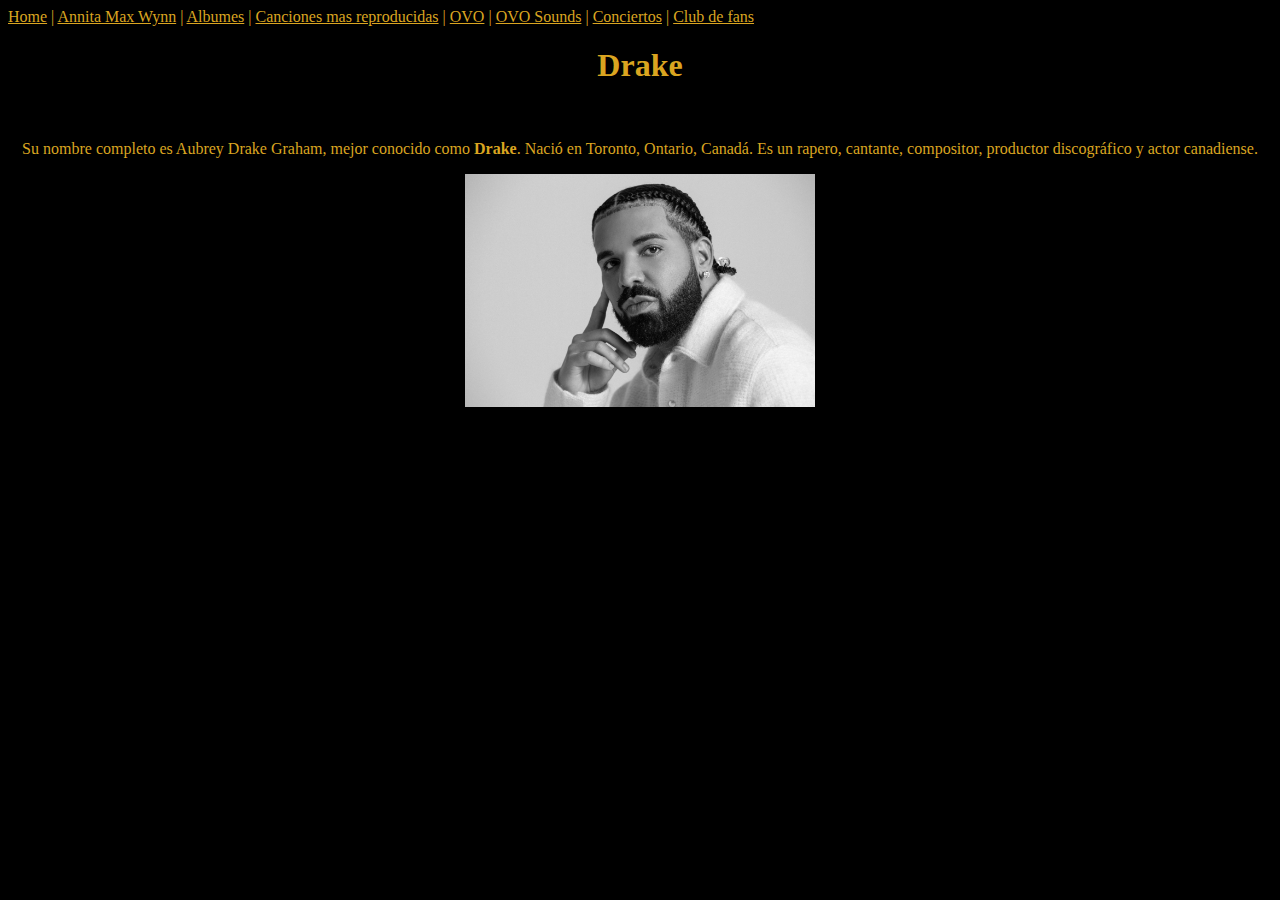
<file: src/main/resources/static/index.html>
<!DOCTYPE html>
<!--
Click nbfs://nbhost/SystemFileSystem/Templates/Licenses/license-default.txt to change this license
Click nbfs://nbhost/SystemFileSystem/Templates/Other/html.html to edit this template
-->
<html>
    <head>
        <title>Tienda en línea</title>
        <meta charset="UTF-8">
        <meta name="viewport" content="width=device-width, initial-scale=1.0">
    </head>
    <body style="background-color:#000000;">
        <a href="index.html" style="text-align: center; color:goldenrod">Home</a>
        <a style="text-align: center; color:goldenrod">|</a>
        <a href="AnnitaMaxWynn.html" style="text-align: center; color:goldenrod">Annita Max Wynn</a>
        <a style="text-align: center; color:goldenrod">|</a>
        <a href="Albumes.html" style="text-align: center; color:goldenrod">Albumes</a>
        <a style="text-align: center; color:goldenrod">|</a>
        <a href="CancionesMR.html" style="text-align: center; color:goldenrod">Canciones mas reproducidas</a>
        <a style="text-align: center; color:goldenrod">|</a>
        <a href="Ovo.html" style="text-align: center; color:goldenrod">OVO</a>
        <a style="text-align: center; color:goldenrod">|</a>
        <a href="OVOs.html" style="text-align: center; color:goldenrod">OVO Sounds</a>
        <a style="text-align: center; color:goldenrod">|</a>
        <a href="concierto.html" style="text-align: center; color:goldenrod">Conciertos</a>
        <a style="text-align: center; color:goldenrod">|</a>
        <a href="formulario.html" style="text-align: center; color:goldenrod">Club de fans</a>
        <div>
            <h1 style="text-align: center; color:goldenrod">Drake</h1>
            <p>Bienvenido a la página de la tienda en línea...</p>
        </div>
        <p style="text-align: center; color:goldenrod">
            Su nombre completo es Aubrey Drake Graham, mejor conocido como <b>Drake</b>. Nació en Toronto, Ontario, Canadá. Es un rapero, cantante, compositor, productor discográfico y actor canadiense. 
        </p>
    <center><img src="img/drake.jpg" width="350" alt="Drake"/></center>

    <p>Última línea
    </p>    
</body>
</html>
</file>
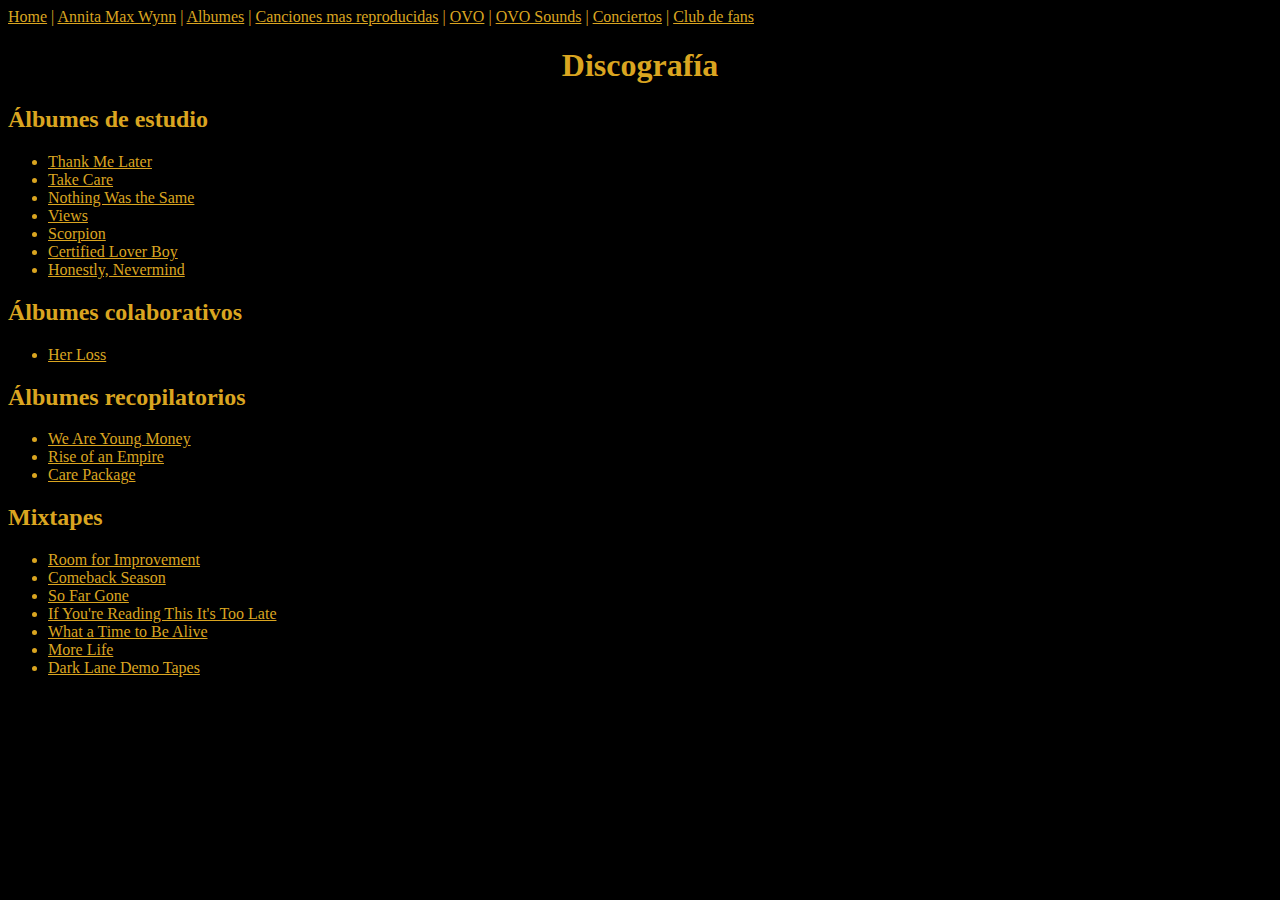
<file: src/main/resources/static/Albumes.html>
<!DOCTYPE html>
<!--
Click nbfs://nbhost/SystemFileSystem/Templates/Licenses/license-default.txt to change this license
Click nbfs://nbhost/SystemFileSystem/Templates/Other/html.html to edit this template
-->
<html>
    <head>
        <title>TODO supply a title</title>
        <meta charset="UTF-8">
    </head>
    <body style="background-color:#000000">
        <a href="index.html" style="text-align: center; color:goldenrod">Home</a>
        <a style="text-align: center; color:goldenrod">|</a>
        <a href="AnnitaMaxWynn.html" style="text-align: center; color:goldenrod">Annita Max Wynn</a>
        <a style="text-align: center; color:goldenrod">|</a>
        <a href="Albumes.html" style="text-align: center; color:goldenrod">Albumes</a>
        <a style="text-align: center; color:goldenrod">|</a>
        <a href="CancionesMR.html" style="text-align: center; color:goldenrod">Canciones mas reproducidas</a>
        <a style="text-align: center; color:goldenrod">|</a>
        <a href="Ovo.html" style="text-align: center; color:goldenrod">OVO</a>
        <a style="text-align: center; color:goldenrod">|</a>
        <a href="OVOs.html" style="text-align: center; color:goldenrod">OVO Sounds</a>
        <a style="text-align: center; color:goldenrod">|</a>
        <a href="concierto.html" style="text-align: center; color:goldenrod">Conciertos</a>
        <a style="text-align: center; color:goldenrod">|</a>
        <a href="formulario.html" style="text-align: center; color:goldenrod">Club de fans</a>
        <h1 style="text-align: center; color:goldenrod">Discografía</h1>
        <H2 style="color:goldenrod">Álbumes de estudio</H2>
        <ul style="color:goldenrod">
            <li><A HREF="https://youtu.be/6Bsee5vaBos?list=OLAK5uy_lXb_3Mkv2W6ZC_-9IS_q3uaszvu6acZF0.html" style="color:goldenrod;">Thank Me Later</A></li>
            <li><A HREF="https://youtu.be/PMk8L9FNqnY?si=Se-MgSvMn2kxiFGQ" style="color:goldenrod;">Take Care</A></li>
            <li><A HREF="https://youtu.be/kAsoZc7MFCg?si=OQUnFuZ1y-gyjtkn" style="color:goldenrod;">Nothing Was the Same</A></li>
            <li><A HREF="https://youtu.be/7MgFnnnk6_A?si=OFOSOYUC4JmTG7Ir" style="color:goldenrod;">Views</A></li>
            <li><A HREF="https://youtu.be/VtEBRE9ul90?si=RhtRFqWiWrjChAC5" style="color:goldenrod;">Scorpion</A></li>
            <li><A HREF="https://youtu.be/IxVuT8cgccM?si=zF5WCqwKWHTOry4K" style="color:goldenrod;">Certified Lover Boy</A></li>
            <li><A HREF="https://youtu.be/n8c_g2nyNmw?si=eS4UUNS5zMojAIf5" style="color:goldenrod;">Honestly, Nevermind</A></li>
        </ul>
        <H2 style="color:goldenrod">Álbumes colaborativos</H2>
        <ul style="color:goldenrod">
            <li><A HREF="https://youtu.be/I4DjHHVHWAE?si=X7ueKP-ybEaTNtcg" style="color:goldenrod;">Her Loss</A></li>
        </ul>
        <H2 style="color:goldenrod">Álbumes recopilatorios</H2>
        <ul style="color:goldenrod">
            <li><A HREF="https://youtu.be/Ji1mFAJbGJY?si=axsG9aZwmvYN_rP8" style="color:goldenrod;">We Are Young Money</A></li>
            <li><A HREF="https://youtu.be/Cyc8DlV51ag?si=sx2Zw8Z_gY7osBk0" style="color:goldenrod;">Rise of an Empire</A></li>
            <li><A HREF="https://youtu.be/XnyMyEsg-DE?si=dUNDJ_xXmglYaCOX" style="color:goldenrod;">Care Package</A></li>
        </ul>
        <H2 style="color:goldenrod">Mixtapes</H2>
        <ul style="color:goldenrod">
            <li><A HREF="https://youtu.be/DTjLPNXJG8Q?si=UepUkyLkGPtXRh85" style="color:goldenrod;">Room for Improvement</A></li>
            <li><A HREF="https://youtu.be/rsAy5hbxMik?si=cR3YG4RWfQTCdMd7" style="color:goldenrod;">Comeback Season</A></li>
            <li><A HREF="https://youtu.be/Nffp3Fyjveg?si=Jh1Rsratourl2ukZ" style="color:goldenrod;">So Far Gone</A></li>
            <li><A HREF="https://youtu.be/nSf3pBIX2RU?si=InUmwlWpA1Dp636D" style="color:goldenrod;">If You're Reading This It's Too Late</A></li>
            <li><A HREF="https://youtu.be/HDFOxsR0RoI?si=ryAxoaa4IfZAERIl" style="color:goldenrod;">What a Time to Be Alive</A></li>
            <li><A HREF="https://youtu.be/C3oPcMlMaZg?si=xVLyffNYoxyICK8T" style="color:goldenrod;">More Life</A></li>
            <li><A HREF="https://youtu.be/LDMTjY-QgD0?si=_ZwvtYkYAaRtBxzW" style="color:goldenrod;">Dark Lane Demo Tapes</A></li>
        </ul>
    </body>
</html>
</file>
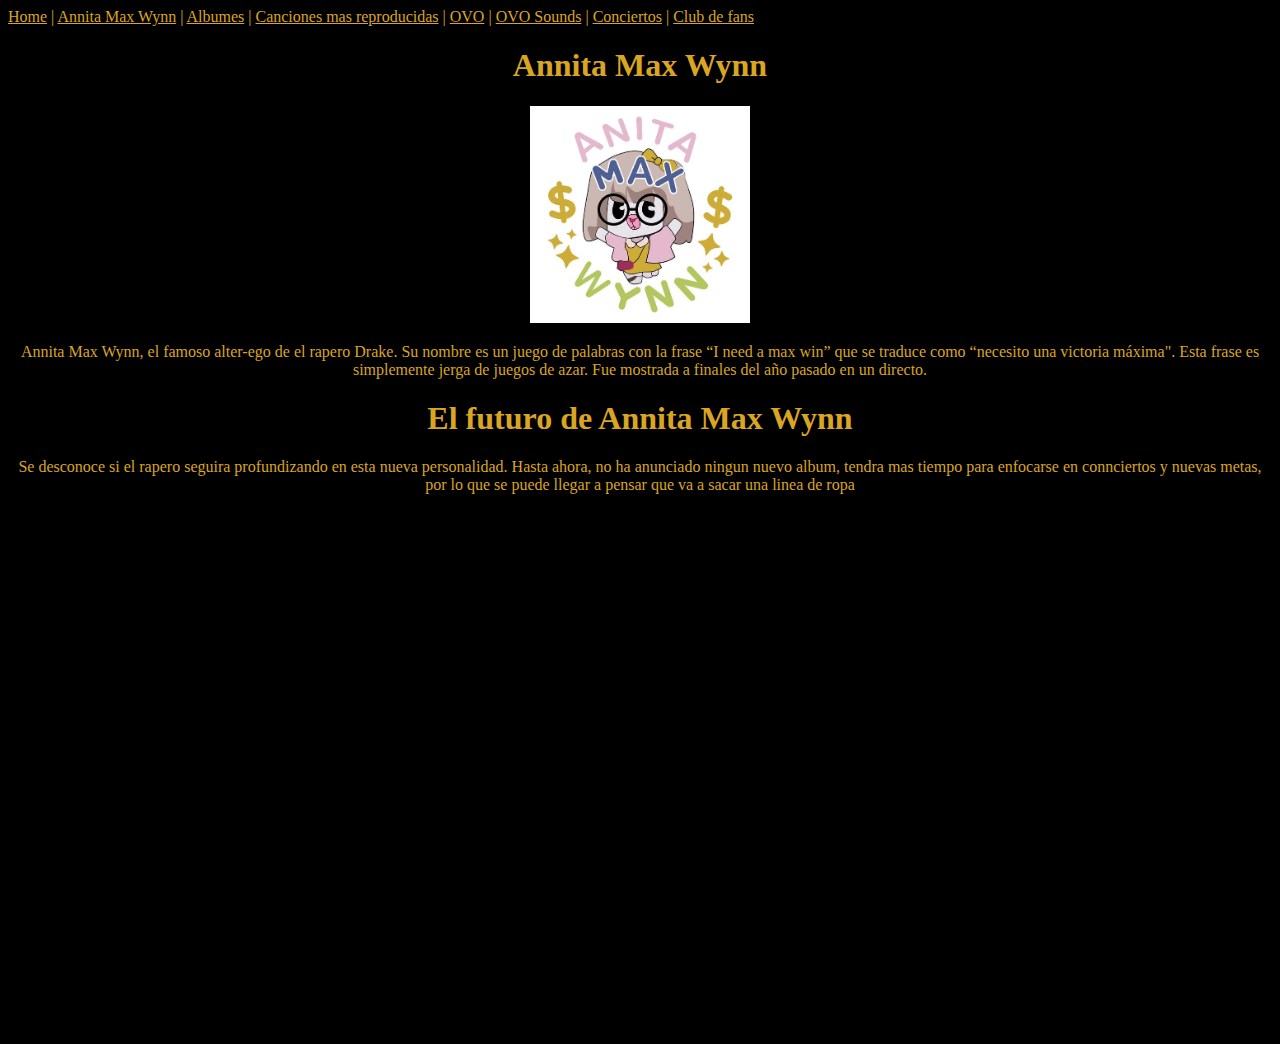
<file: src/main/resources/static/AnnitaMaxWynn.html>
<!DOCTYPE html>
<!--
Click nbfs://nbhost/SystemFileSystem/Templates/Licenses/license-default.txt to change this license
Click nbfs://nbhost/SystemFileSystem/Templates/Other/html.html to edit this template
-->
<html>
    <head>
        <title>AnnitaMaxWynnn</title>
        <meta charset="UTF-8">
    </head>
    <body style="background-color:#000000">
        <a href="index.html" style="text-align: center; color:goldenrod">Home</a>
        <a style="text-align: center; color:goldenrod">|</a>
        <a href="AnnitaMaxWynn.html" style="text-align: center; color:goldenrod">Annita Max Wynn</a>
        <a style="text-align: center; color:goldenrod">|</a>
        <a href="Albumes.html" style="text-align: center; color:goldenrod">Albumes</a>
        <a style="text-align: center; color:goldenrod">|</a>
        <a href="CancionesMR.html" style="text-align: center; color:goldenrod">Canciones mas reproducidas</a>
        <a style="text-align: center; color:goldenrod">|</a>
        <a href="Ovo.html" style="text-align: center; color:goldenrod">OVO</a>
        <a style="text-align: center; color:goldenrod">|</a>
        <a href="OVOs.html" style="text-align: center; color:goldenrod">OVO Sounds</a>
        <a style="text-align: center; color:goldenrod">|</a>
        <a href="concierto.html" style="text-align: center; color:goldenrod">Conciertos</a>
        <a style="text-align: center; color:goldenrod">|</a>
        <a href="formulario.html" style="text-align: center; color:goldenrod">Club de fans</a>              
        <h1 style="text-align: center; color:goldenrod">Annita Max Wynn</h1>
        <aside>
            <center><img src="img/anita.jpg" width="220" alt=" Annita Max Wynnn"/></center>
            <p style="text-align: center; color:goldenrod">Annita Max Wynn, el famoso alter-ego de el rapero Drake. Su nombre es un juego de palabras con la frase “I need a max win” que se traduce como “necesito una victoria máxima". Esta frase es simplemente jerga de juegos de azar. Fue mostrada a finales del año pasado en un directo. </p>
            <h1 style="text-align: center; color:goldenrod">El futuro de Annita Max Wynn</h1>
            <p style="text-align: center; color:goldenrod">Se desconoce si el rapero seguira profundizando en esta nueva personalidad. Hasta ahora, no ha anunciado ningun nuevo album, tendra mas tiempo para enfocarse en connciertos y nuevas metas, por lo que se puede llegar a pensar que va a sacar una linea de ropa</p>
            <figure>
                <center><iframe <iframe width="898" height="514" src="https://www.youtube.com/embed/f3cBdPiHfxc" title="drake anita max wynn" frameborder="0" allow="accelerometer; autoplay; clipboard-write; encrypted-media; gyroscope; picture-in-picture; web-share" allowfullscreen></iframe></center>
            </figure>
        </aside>
    </body>
</html>
</file>
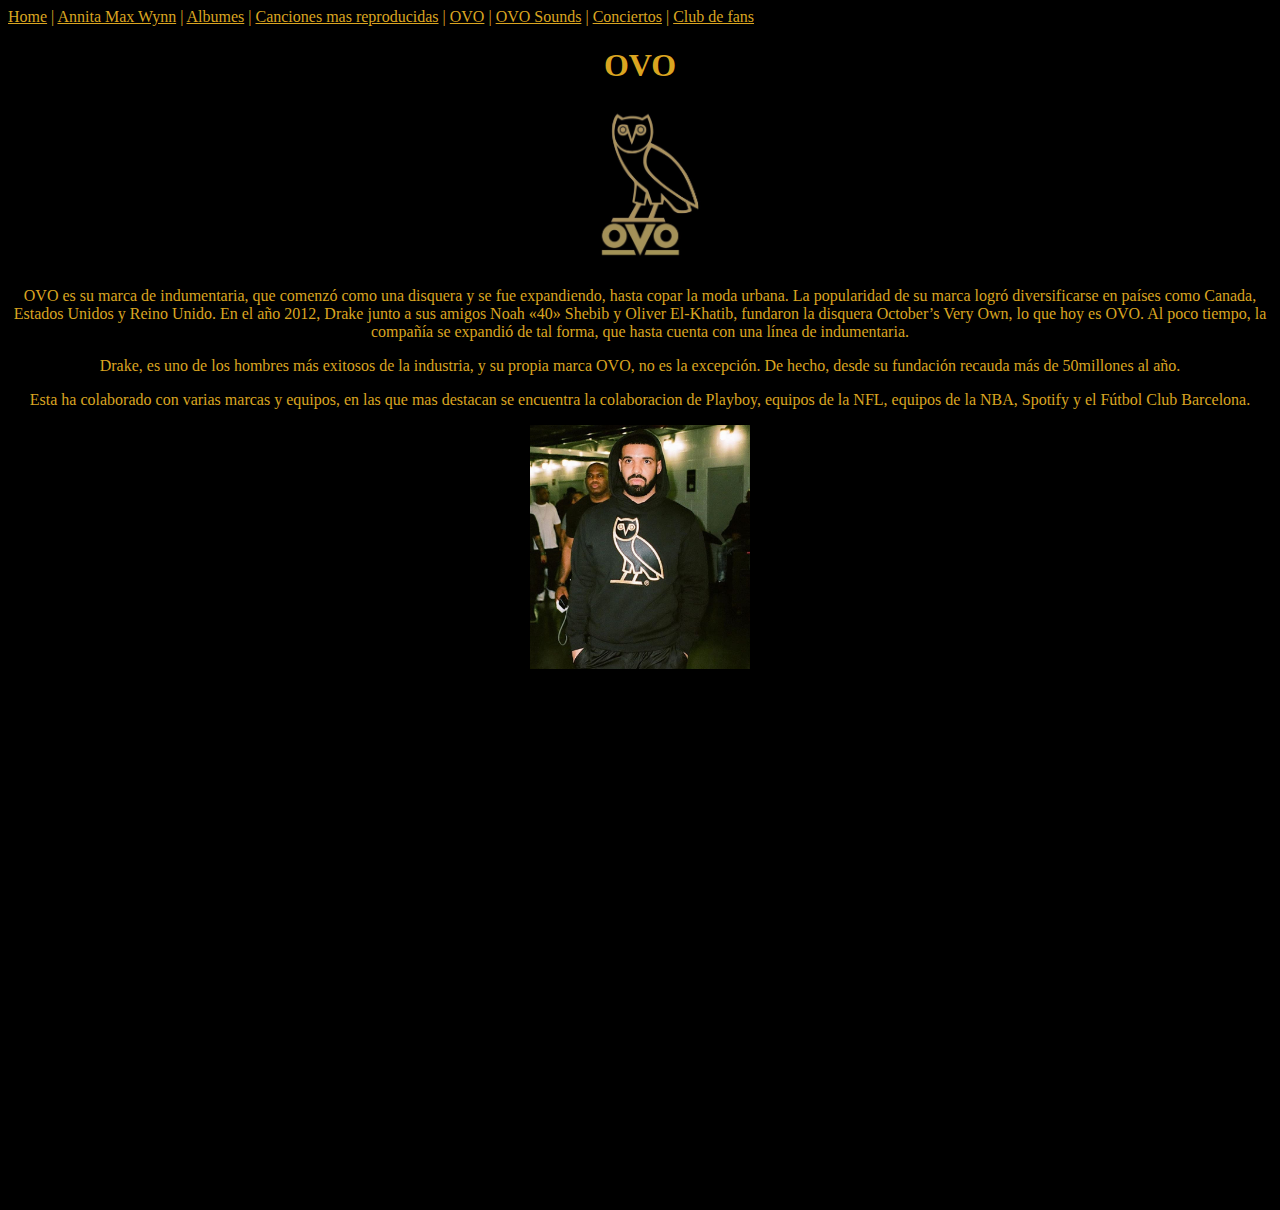
<file: src/main/resources/static/Ovo.html>
<!DOCTYPE html>
<!--
Click nbfs://nbhost/SystemFileSystem/Templates/Licenses/license-default.txt to change this license
Click nbfs://nbhost/SystemFileSystem/Templates/Other/html.html to edit this template
-->
<html>
    <head>
        <title>AnnitaMaxWynnn</title>
        <meta charset="UTF-8">
    </head>
    <body style="background-color:#000000">
        <a href="index.html" style="text-align: center; color:goldenrod">Home</a>
        <a style="text-align: center; color:goldenrod">|</a>
        <a href="AnnitaMaxWynn.html" style="text-align: center; color:goldenrod">Annita Max Wynn</a>
        <a style="text-align: center; color:goldenrod">|</a>
        <a href="Albumes.html" style="text-align: center; color:goldenrod">Albumes</a>
        <a style="text-align: center; color:goldenrod">|</a>
        <a href="CancionesMR.html" style="text-align: center; color:goldenrod">Canciones mas reproducidas</a>
        <a style="text-align: center; color:goldenrod">|</a>
        <a href="Ovo.html" style="text-align: center; color:goldenrod">OVO</a>
        <a style="text-align: center; color:goldenrod">|</a>
        <a href="OVOs.html" style="text-align: center; color:goldenrod">OVO Sounds</a>
        <a style="text-align: center; color:goldenrod">|</a>
        <a href="concierto.html" style="text-align: center; color:goldenrod">Conciertos</a>
        <a style="text-align: center; color:goldenrod">|</a>
        <a href="formulario.html" style="text-align: center; color:goldenrod">Club de fans</a>
        <h1 style="text-align: center; color:goldenrod">OVO</h1>
        <aside>
            <center><img src="img/OVO.jpg" width="220" alt="OVO"/></center>
            <p style="text-align: center; color:goldenrod">OVO es su marca de indumentaria, que comenzó como una disquera y se fue expandiendo, hasta copar la moda urbana. La popularidad de su marca logró diversificarse en países como Canada, Estados Unidos y Reino Unido. En el año 2012, Drake junto a sus amigos Noah «40» Shebib y Oliver El-Khatib, fundaron la disquera October’s Very Own, lo que hoy es OVO. Al poco tiempo, la compañía se expandió de tal forma, que hasta cuenta con una línea de indumentaria.</p>

            <p style="text-align: center; color:goldenrod">Drake, es uno de los hombres más exitosos de la industria, y su propia marca OVO, no es la excepción. De hecho, desde su fundación recauda más de 50millones al año.</p>

            <p style="text-align: center; color:goldenrod">Esta ha colaborado con varias marcas y equipos, en las que mas destacan se encuentra la colaboracion de Playboy, equipos de la NFL, equipos de la NBA, Spotify y el Fútbol Club Barcelona.</p>

            <center><img src="img/DrakeOVO.jpg" width="220" alt="OVO"/></center>

            <article>
                <h2>uso de iframes con google maps</h2>
            </article>
            <figure>
                <center><iframe src="https://us.octobersveryown.com" width="600" height="450" style="border:0;" allowfullscreen="" loading="lazy" referrerpolicy="no-referrer-when-downgrade"></iframe></center>
            </figure> 
        </aside>
    </body>
</html>
</file>
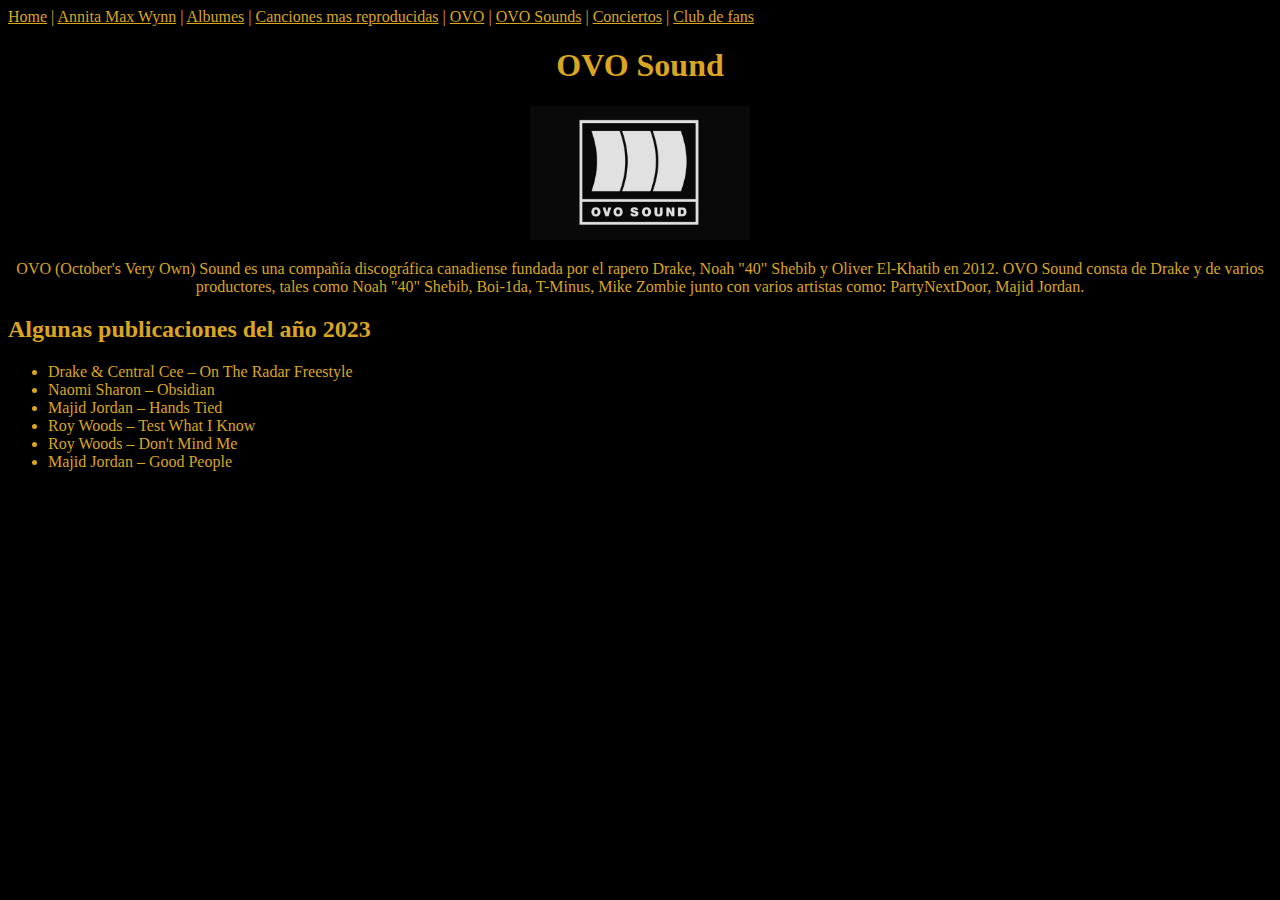
<file: src/main/resources/static/OVOs.html>
<!DOCTYPE html>
<!--
Click nbfs://nbhost/SystemFileSystem/Templates/Licenses/license-default.txt to change this license
Click nbfs://nbhost/SystemFileSystem/Templates/Other/html.html to edit this template
-->
<html>
    <head>
        <title>Ovos</title>
        <meta charset="UTF-8">
    </head>
    <body style="background-color:#000000">
        <a href="index.html" style="text-align: center; color:goldenrod">Home</a>
        <a style="text-align: center; color:goldenrod">|</a>
        <a href="AnnitaMaxWynn.html" style="text-align: center; color:goldenrod">Annita Max Wynn</a>
        <a style="text-align: center; color:goldenrod">|</a>
        <a href="Albumes.html" style="text-align: center; color:goldenrod">Albumes</a>
        <a style="text-align: center; color:goldenrod">|</a>
        <a href="CancionesMR.html" style="text-align: center; color:goldenrod">Canciones mas reproducidas</a>
        <a style="text-align: center; color:goldenrod">|</a>
        <a href="Ovo.html" style="text-align: center; color:goldenrod">OVO</a>
        <a style="text-align: center; color:goldenrod">|</a>
        <a href="OVOs.html" style="text-align: center; color:goldenrod">OVO Sounds</a>
        <a style="text-align: center; color:goldenrod">|</a>
        <a href="concierto.html" style="text-align: center; color:goldenrod">Conciertos</a>
        <a style="text-align: center; color:goldenrod">|</a>
        <a href="formulario.html" style="text-align: center; color:goldenrod">Club de fans</a>
        <h1 style="text-align: center; color:goldenrod">OVO Sound</h1>
        <aside>
            <center><img src="img/OVO SOUND.jpg" width="220" alt="OVO"/></center>
            <p style="text-align: center; color:goldenrod">OVO (October's Very Own) Sound es una compañía discográfica canadiense fundada por el rapero Drake, Noah "40" Shebib y Oliver El-Khatib en 2012. OVO Sound consta de Drake y de varios productores, tales como Noah "40" Shebib, Boi-1da, T-Minus, Mike Zombie junto con varios artistas como: PartyNextDoor, Majid Jordan.</p>
            <H2 style="color:goldenrod">Algunas publicaciones del año 2023</H2>
        <ul style="color:goldenrod">
            <li><A style="color:goldenrod;">Drake & Central Cee – On The Radar Freestyle</A></li>
            <li><A style="color:goldenrod;">Naomi Sharon – Obsidian</A></li>
            <li><A style="color:goldenrod;">Majid Jordan – Hands Tied</A></li>
            <li><A style="color:goldenrod;">Roy Woods – Test What I Know</A></li>
            <li><A style="color:goldenrod;">Roy Woods – Don't Mind Me</A></li>
            <li><A style="color:goldenrod;">Majid Jordan – Good People</A></li>
        </ul>
        </aside>
    </body>
</html>
</file>
